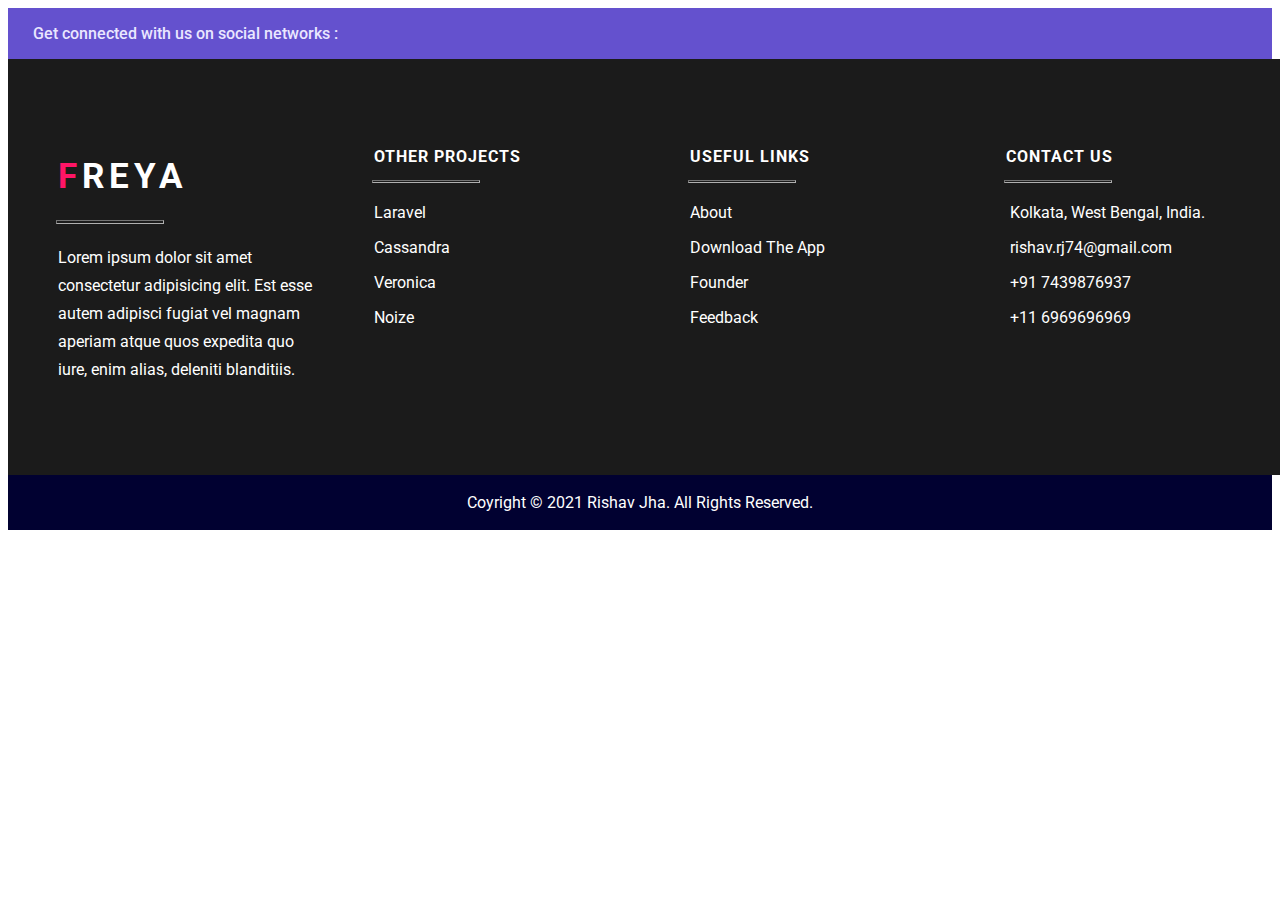
<file: Footer/index.html>
<!DOCTYPE html>
<html lang="en">
<head>
    <meta charset="UTF-8">
    <meta http-equiv="X-UA-Compatible" content="IE=edge">
    <meta name="viewport" content="width=device-width, initial-scale=1.0">
    <title>Freya Footer</title>
</head>
    <!--BOOTSTRAP CDN-->
    <link href="https://cdn.jsdelivr.net/npm/bootstrap@5.0.2/dist/css/bootstrap.min.css" rel="stylesheet" integrity="sha384-EVSTQN3/azprG1Anm3QDgpJLIm9Nao0Yz1ztcQTwFspd3yD65VohhpuuCOmLASjC" crossorigin="anonymous">
    <!-- FONT AWESOME CDN -->
    <link rel="stylesheet" href="https://cdnjs.cloudflare.com/ajax/libs/font-awesome/5.15.3/css/all.min.css" integrity="sha512-iBBXm8fW90+nuLcSKlbmrPcLa0OT92xO1BIsZ+ywDWZCvqsWgccV3gFoRBv0z+8dLJgyAHIhR35VZc2oM/gI1w==" crossorigin="anonymous" referrerpolicy="no-referrer" />
    <link rel="stylesheet" href="style.css">
<body>

  <div class="my-footer">
    <div class="my-footer-top py-3">
      <p class="my-footer-top-left p-0 m-0">
      Get connected with us on social networks :
      </p>
      <p class="my-footer-top-right p-0 m-0">
        <i class="fab fa-facebook-f"></i>
        <i class="fab fa-twitter"></i>
        <i class="fab fa-google"></i>
        <i class="fab fa-instagram"></i>
        <i class="fab fa-linkedin-in"></i>
        <i class="fab fa-github"></i>
      </p>
    </div>



    <div class="my-footer-body">
          <div class="my-column-child my-column-child-special foo-one">
            <h2><span style="color: #ff1566;">F</span>reya</h2>
            <hr>
            <p>Lorem ipsum dolor sit amet consectetur adipisicing elit. Est esse autem adipisci fugiat vel magnam aperiam atque quos expedita quo iure, enim alias, deleniti blanditiis.</p>
          </div>
          <div class="my-column-child foo-two">
            <h2>Other Projects</h2>
            <hr>
            <p><a href="#"> Laravel </a></p>
            <p><a href="#"> Cassandra </a></p>
            <p><a href="#"> Veronica </a></p>
            <p><a href="#"> Noize </a></p>
          </div>
          <div class="my-column-child foo-three">
            <h2>Useful Links</h2>
            <hr>
            <p><a href="#">  About </a></p>
            <p><a href="#">  Download The App </a></p>
            <p><a href="#">  Founder </a></p>
            <p><a href="#">  Feedback </a></p>
          </div>
          <div class="my-column-child foo-four">
            <h2>Contact Us</h2>
            <hr>
            <p> <i class="fa fa-home"></i>        &nbsp;Kolkata, West Bengal, India. </p>
            <p> <i class="fa fa-envelope"></i>    &nbsp;rishav.rj74@gmail.com        </p>
            <p> <i class="fa fa-phone-alt"></i>   &nbsp;+91 7439876937               </p>
            <p> <i class="fa fa-print"></i>       &nbsp;+11 6969696969</p>
          </div>
    </div>




    <div class="my-footer-bottom">
      <a href="#"> Coyright &copy; 2021 Rishav Jha. All Rights Reserved. </a>
    </div>
  </div>

</body>
    <script src="https://cdn.jsdelivr.net/npm/@popperjs/core@2.9.2/dist/umd/popper.min.js" integrity="sha384-IQsoLXl5PILFhosVNubq5LC7Qb9DXgDA9i+tQ8Zj3iwWAwPtgFTxbJ8NT4GN1R8p" crossorigin="anonymous"></script>
    <script src="https://cdn.jsdelivr.net/npm/bootstrap@5.0.2/dist/js/bootstrap.min.js" integrity="sha384-cVKIPhGWiC2Al4u+LWgxfKTRIcfu0JTxR+EQDz/bgldoEyl4H0zUF0QKbrJ0EcQF" crossorigin="anonymous"></script>
</html>
</file>
<file: Footer/style.css>
/* Facebook #FF3E5B97
Twitter  #FF59ADED
Google+  #FFDB4C3E
Linkedin #FF1184CC
Pink Baseball logo #FFEC4C8A
Signup Button #FFFC384C

Dark Bg - #FF3E4450

Footer 1 colors
footer top -
ADeepPurple - #FF6451CE corresponding text-color - #FFDAD1FC

footer body - #FF1C2431

footer bottom - #FF151B28 */
@import url('https://fonts.googleapis.com/css2?family=Roboto:ital,wght@0,100;0,300;0,400;0,500;0,700;0,900;1,100;1,300;1,400;1,500;1,700;1,900&display=swap');

a{
  text-decoration: none;
  color: unset;
}
a:hover{
  color: unset;
}
.my-footer{
  font-family: 'Roboto', sans-serif;
}

/*FOOTER-TOP FOOTER-TOP FOOTER-TOP FOOTER-TOP FOOTER-TOP FOOTER-TOP FOOTER-TOP FOOTER-TOP FOOTER-TOP FOOTER-TOP FOOTER-TOP FOOTER-TOP FOOTER-TOP FOOTER-TOP FOOTER-TOP*/
.my-footer-top{
  display: flex;
  align-items: center;
  justify-content: space-between;
  background-color: rgb(100,81,206);
  color: rgb(234, 231, 255);
}
.my-footer-top-right{
  display: flex;
  justify-content: space-between;
  width: 225px;
  margin-right: 25px !important;
}
.my-footer-top-right i{
  padding: 8px;
  transition: 0.4s;
  border-radius: 50%;
}
.my-footer-top-right i:hover{
  background-color: rgba(0, 0, 0, 0.31);
  transition: 0.3s;
}
.my-footer-top-left{
  font-size: 16px;
  font-weight: 500;
  margin-left: 25px !important;
}
@media(max-width:600px){
  .my-footer-top{
    flex-direction: column;
    align-items: flex-start;
  }
  .my-footer-top-left{
    margin-left: 8px !important;
  }
  .my-footer-top-right{
    margin-top: 20px !important;
    justify-content: unset;
    width: 100% !important;
  }
  .my-footer-top-right i{
    text-align: center;
    width: 100%;
  }
}

/*FOOTER-TOP FOOTER-TOP FOOTER-TOP FOOTER-TOP FOOTER-TOP FOOTER-TOP FOOTER-TOP FOOTER-TOP FOOTER-TOP FOOTER-TOP FOOTER-TOP FOOTER-TOP FOOTER-TOP FOOTER-TOP FOOTER-TOP*/

/*FOOTER-BOTTOM FOOTER-BOTTOM FOOTER-BOTTOM FOOTER-BOTTOM FOOTER-BOTTOM FOOTER-BOTTOM FOOTER-BOTTOM FOOTER-BOTTOM FOOTER-BOTTOM FOOTER-BOTTOM FOOTER-BOTTOM FOOTER-BOTTOM */

.my-footer-bottom{
    background-color: rgb(1, 1, 49);
    color: white;
    text-align: center;
    padding: 18px;
}
@media(max-width:600px){
  .my-footer-bottom{
    font-size: 14px;
  }
}

/*FOOTER-BOTTOM FOOTER-BOTTOM FOOTER-BOTTOM FOOTER-BOTTOM FOOTER-BOTTOM FOOTER-BOTTOM FOOTER-BOTTOM FOOTER-BOTTOM FOOTER-BOTTOM FOOTER-BOTTOM FOOTER-BOTTOM FOOTER-BOTTOM */



/* FOOTER-BODY  FOOTER-BODY  FOOTER-BODY  FOOTER-BODY  FOOTER-BODY  FOOTER-BODY  FOOTER-BODY  FOOTER-BODY  FOOTER-BODY  FOOTER-BODY  FOOTER-BODY  FOOTER-BODY  FOOTER-BODY */

.my-footer-body{
  background-color: rgb(27, 27, 27);
  color: white;
  display: flex;
  width: 100%;
  /* min-height: 350px; */
  padding: 50px 25px;
}

.my-footer-body .my-column-child{
  width: 25%;
  padding: 25px;
}
.my-column-child h2{
  font-size: 16px;
  font-weight: 700;
  letter-spacing: 1px;
  text-transform: uppercase;
}
.my-column-child hr{
  margin-top: 0;
  margin-left: -2px;
  color: purple;
  opacity: 0.7;
  height: 1.5px;
  width: 40%;
  margin-bottom: 20px;
}
.my-column-child-special{
  line-height: 28px;
}
.my-column-child p a{
  transition: 0.5s;
}
.my-column-child p a:hover{
  color: aqua;
  border-left: 3px solid chartreuse;
  padding-left: 5px;
  transition: 0.2s;
}
.foo-one h2{
  font-size: 35px;
  letter-spacing: 5px;
}
.foo-four p:hover{
  color: #ff1;
}
@media(max-width:1140px){
.my-footer-body .my-column-child{
  padding: 15px;
}
}
@media(max-width:1056px){
.my-footer-body .my-column-child{
  width: unset;
}
.foo-one{
  width: 30% !important;
}
.foo-two{
  width: 20% !important;
}
.foo-three{  
  width: 20% !important;
}
.foo-four{
  width: 30% !important;
}
}
@media(max-width:800px){
  .my-footer-body{
    flex-direction: column;
  }
  .my-footer-body .my-column-child{
    width: 100% !important;
  }
  .my-column-child hr{
    width: 100% !important;
  }
  .foo-one h2{
    font-size: 50px !important;
  }
  .my-column-child h2{
    font-size: 20px !important;
  }
  .my-footer-body{
    padding: 25px 0px;
  }
  .my-footer-body .my-column-child{
    padding: 15px;
  }
}
/* FOOTER-BODY  FOOTER-BODY  FOOTER-BODY  FOOTER-BODY  FOOTER-BODY  FOOTER-BODY  FOOTER-BODY  FOOTER-BODY  FOOTER-BODY  FOOTER-BODY  FOOTER-BODY  FOOTER-BODY  FOOTER-BODY */
</file>
